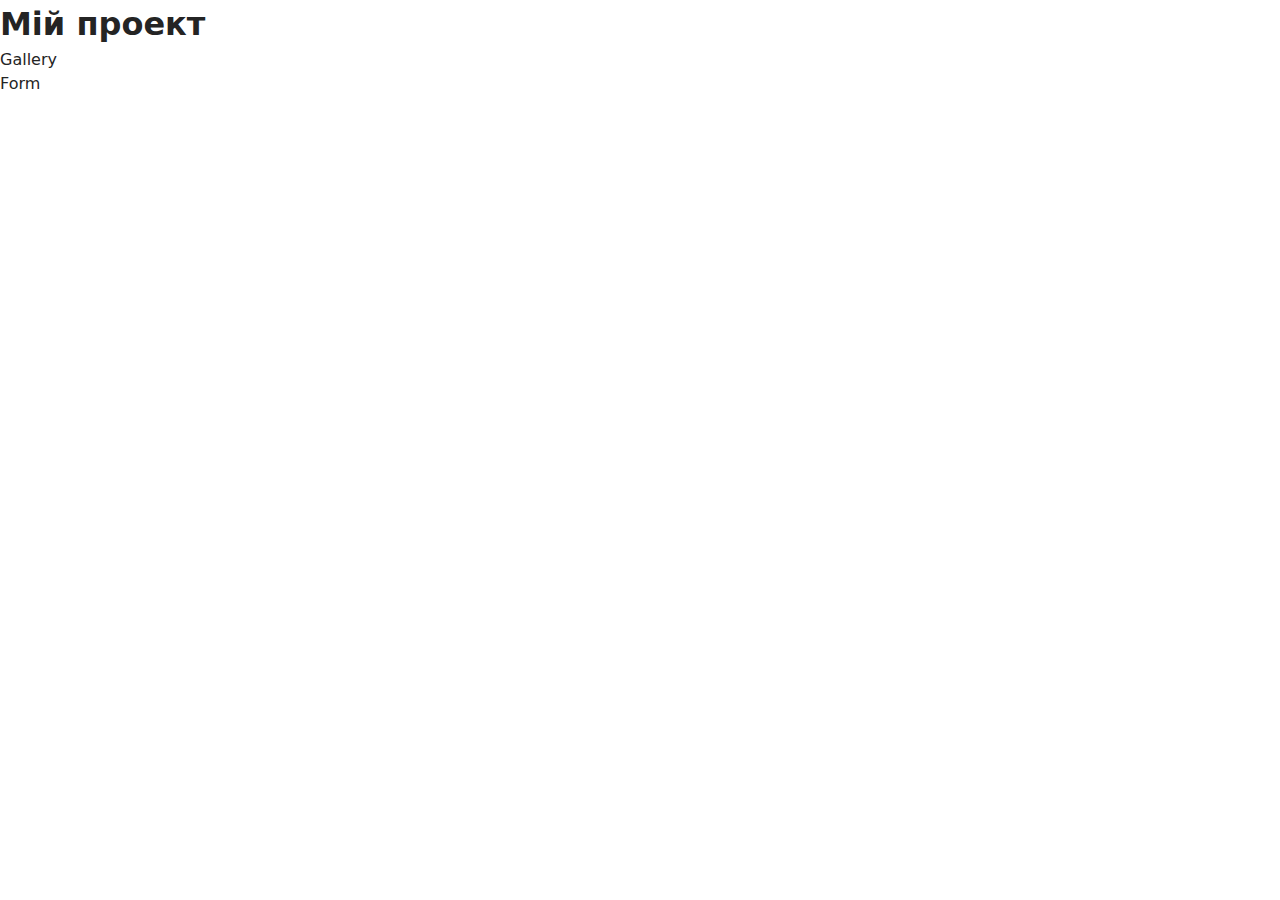
<file: src/index.html>
<!DOCTYPE html>
<html lang="en">
  <head>
    <meta charset="UTF-8" />
    <link rel="icon" type="image/svg+xml" href="/favicon.svg" />
    <meta name="viewport" content="width=device-width, initial-scale=1.0" />
    <title>Vanilla App Template</title>
    <link rel="stylesheet" href="./css/styles.css" />
  </head>
  <body>
 
    <main>
    <h1>Мій проект</h1>
  <nav>
    <ul>
      <li><a href="./1-gallery.html">Gallery</a></li>
      <li><a href="./2-form.html">Form</a></li>
    </ul>
  </nav>
    </main>

   
  </body>
</html>
</file>
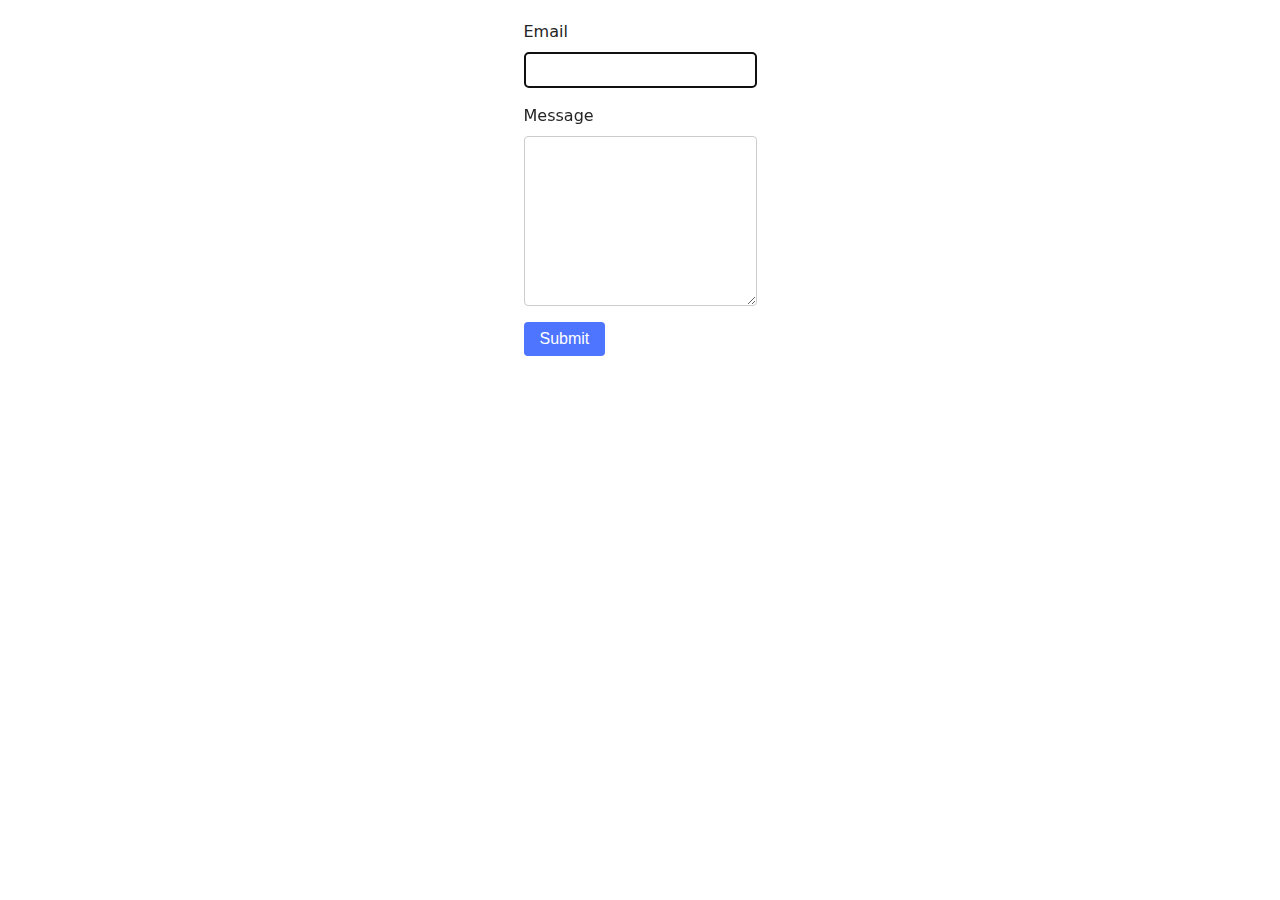
<file: src/2-form.html>
<!DOCTYPE html>
<html lang="uk">
<head>
  <meta charset="UTF-8">
  <meta name="viewport" content="width=device-width, initial-scale=1.0">
  <title>Форма зворотного зв'язку</title>
  <link rel="stylesheet" href="./css/styles.css">
</head>
<body>
  <form class="feedback-form" autocomplete="off">
    <label>
      Email
      <input type="email" name="email" autofocus />
    </label>
    <label>
      Message
      <textarea name="message" rows="8"></textarea>
    </label>
    <button type="submit">Submit</button>
  </form>

  <script type="module" src="./js/2-form.js"></script>
</body>
</html>
</file>
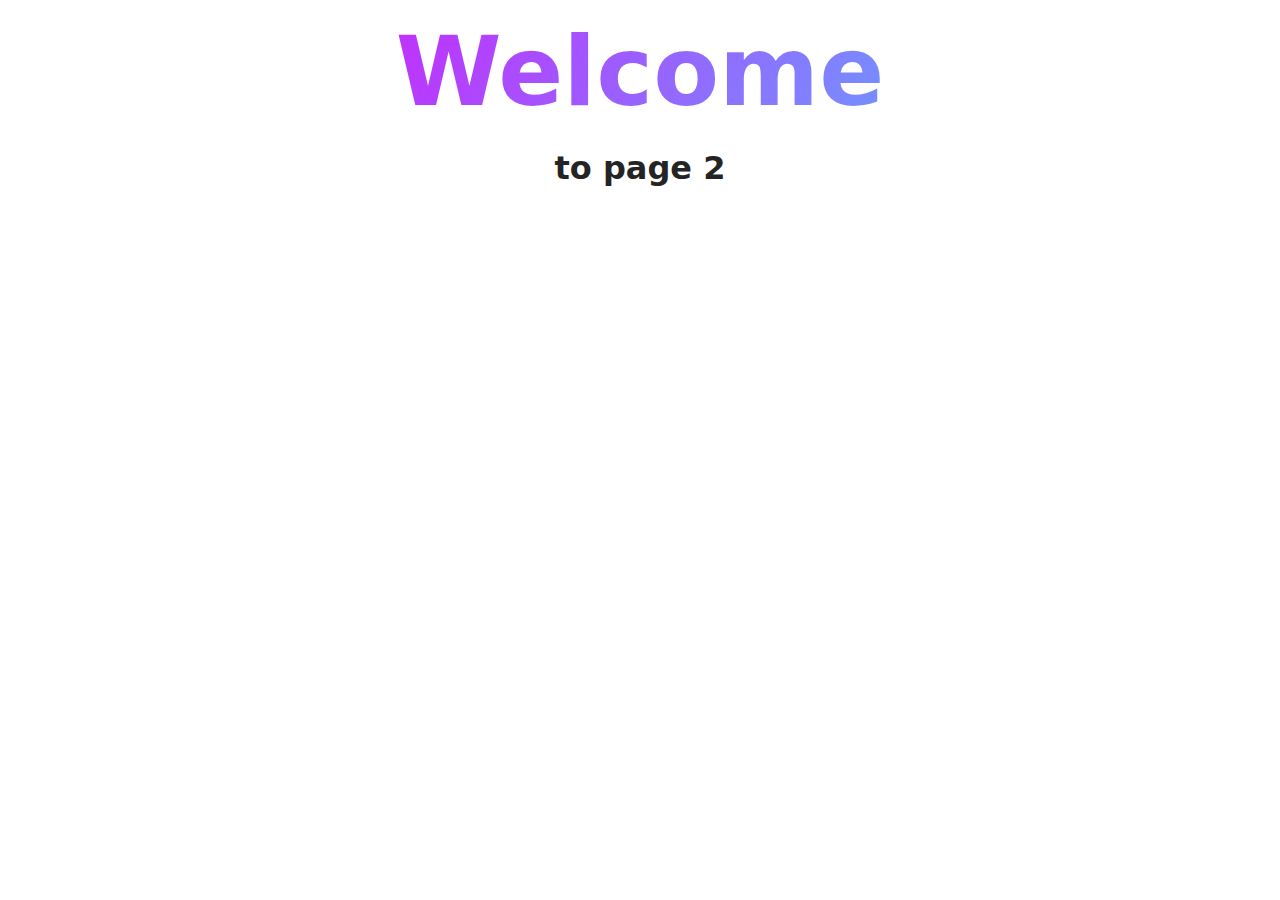
<file: src/page-2.html>
<!DOCTYPE html>
<html lang="en">
  <head>
    <meta charset="UTF-8" />
    <meta http-equiv="X-UA-Compatible" content="IE=edge" />
    <meta name="viewport" content="width=device-width, initial-scale=1.0" />
    <title>Page 2</title>
    <link rel="stylesheet" href="./css/styles.css" />
  </head>
  <body>
    <load
      src="./partials/header.html"
      icon-path="./img/sprite.svg#logo"
      highlight-act="active"
    />

    <main>
      <div class="container">
        <h1 class="main-title">
          <span class="main-title-gradient">Welcome</span> to page 2
        </h1>
        <load src="./partials/back-link.html" />
      </div>
    </main>

    <load src="./partials/footer.html" />
  </body>
</html>
</file>
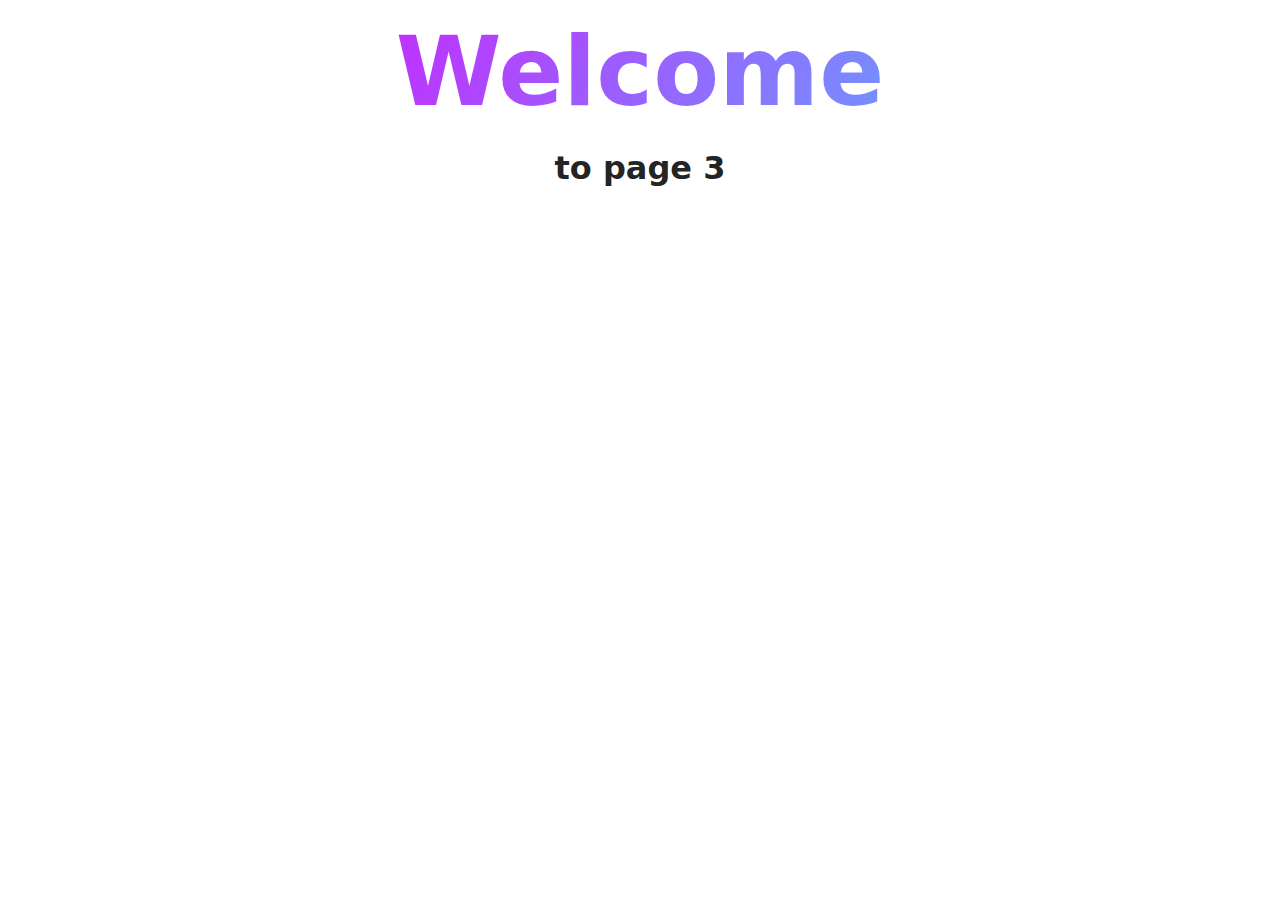
<file: src/page-3.html>
<!DOCTYPE html>
<html lang="en">
  <head>
    <meta charset="UTF-8" />
    <meta http-equiv="X-UA-Compatible" content="IE=edge" />
    <meta name="viewport" content="width=device-width, initial-scale=1.0" />
    <title>Page 3</title>
    <link rel="stylesheet" href="./css/styles.css" />
  </head>
  <body>
    <load
      src="./partials/header.html"
      icon-path="./img/sprite.svg#logo"
      highlight-curr="active"
    />

    <main>
      <div class="container">
        <h1 class="main-title">
          <span class="main-title-gradient">Welcome</span> to page 3
        </h1>
        <load src="./partials/back-link.html" />
      </div>
    </main>

    <load src="./partials/footer.html" />
  </body>
</html>
</file>
<file: src/css/styles.css>
/**
  |============================
  | include css partials with
  | default @import url()
  |============================
*/
/* Common styles */
@import url('./reset.css');
@import url('./base.css');
@import url('./container.css');
@import url('./animations.css');

/* Sections style */
@import url('./header.css');
@import url('./vite-promo.css');
@import url('./badges.css');
@import url('./back-link.css');
@import url('./footer.css');
@import url('./body.css');
</file>
